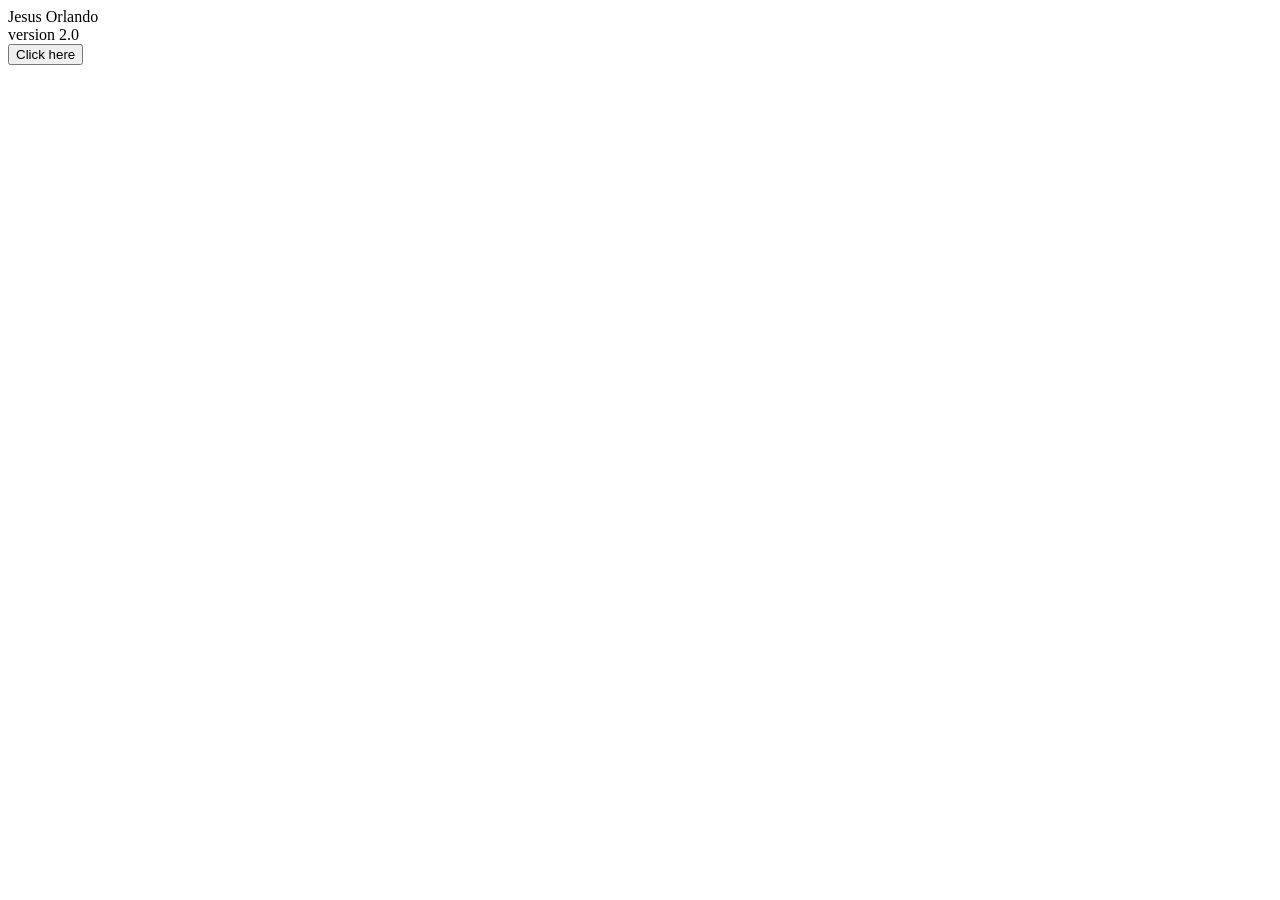
<file: index.html>
<!DOCTYPE html>
<html>
    <head>
        <script type= "text/javascript" src = "holamundo.js"></script>
    </head>
    <body>
	Jesus Orlando <br>
	version 2.0 <br>
        <button onclick = "hola()">Click here</button>
    </body>
</html>
</file>
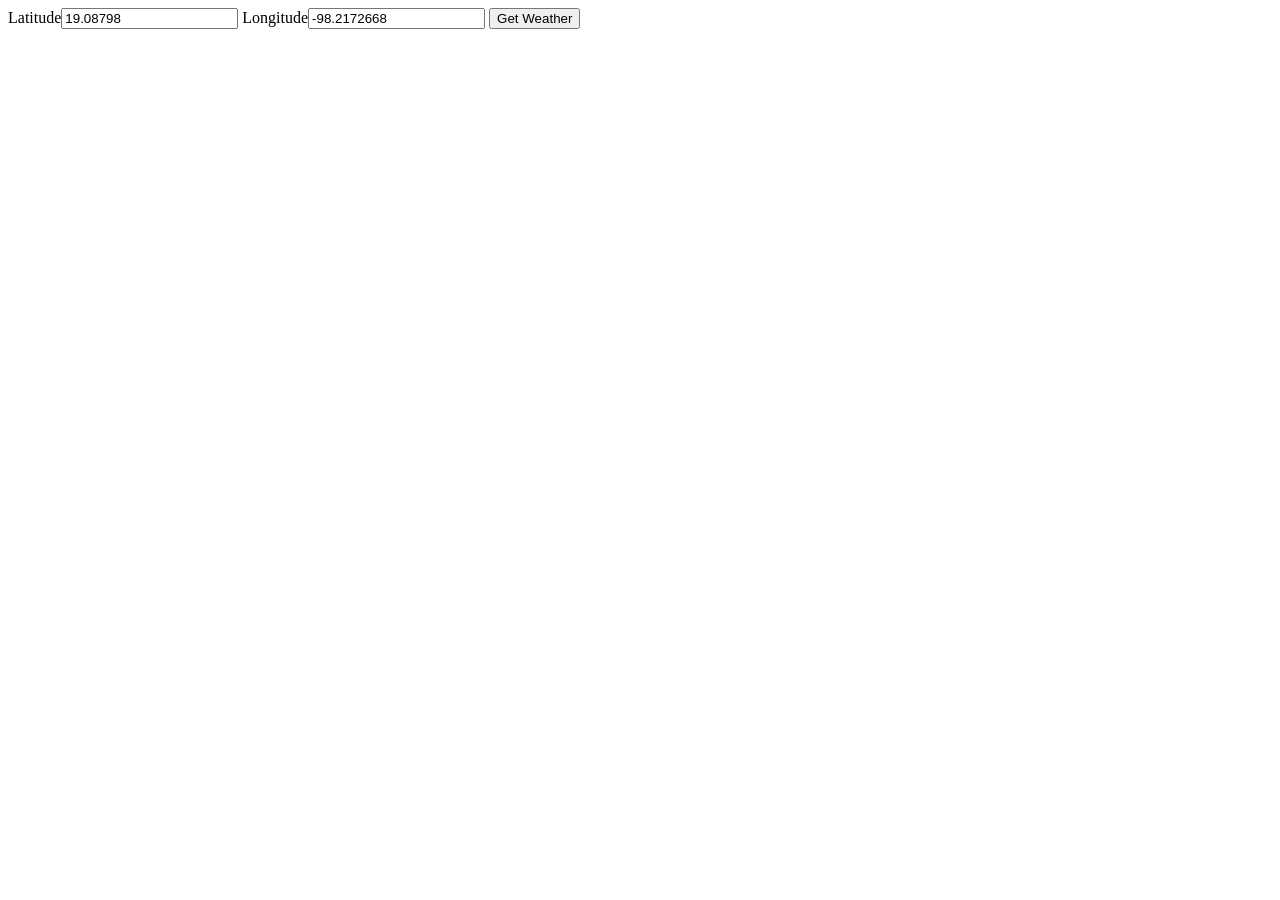
<file: Tareas/Primer parcial/wheather/index.html>
<!DOCTYPE html> 
<head>
    <title>Weather</title>
</head>
<body>

    <script src="script.js"></script>
    <script src="https://ajax.googleapis.com/ajax/libs/jquery/3.3.1/jquery.min.js"></script>
   Latitude<input type="text" id = "lat" value="19.08798">
   Longitude<input type="text" id = "lon" value="-98.2172668">
    <button id = "get Weather" onclick = "getWeather()">Get Weather</button>
    <div id = "resultado"></div>
    

</body>
</html>
</file>
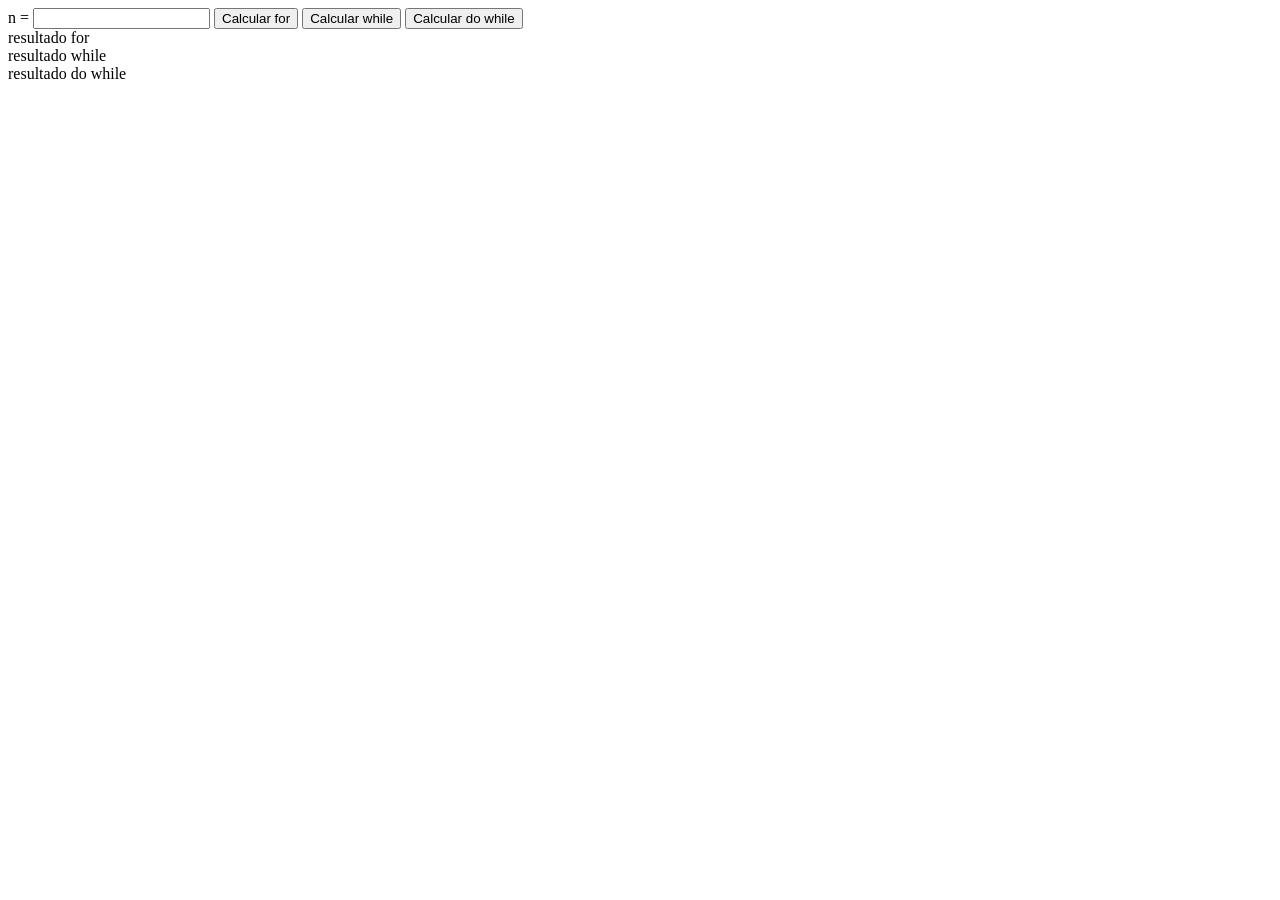
<file: ciclos/ciclos.html>
<!DOCTYPE html> 
<body>
    <label > n =</label>
    <input type="text" id = "n">
    <button onclick="ciclofor()">Calcular for </button>
    <button onclick="ciclowhile()">Calcular while </button>
    <button onclick="ciclodowhile()">Calcular do while </button>

    <div id = "for">resultado for</div>
    <div id = "while">resultado while</div>
    <div id = "dowhile">resultado do while</div>
    

    <script src =  "ciclos.js"></script>
</body>
</html>
</file>
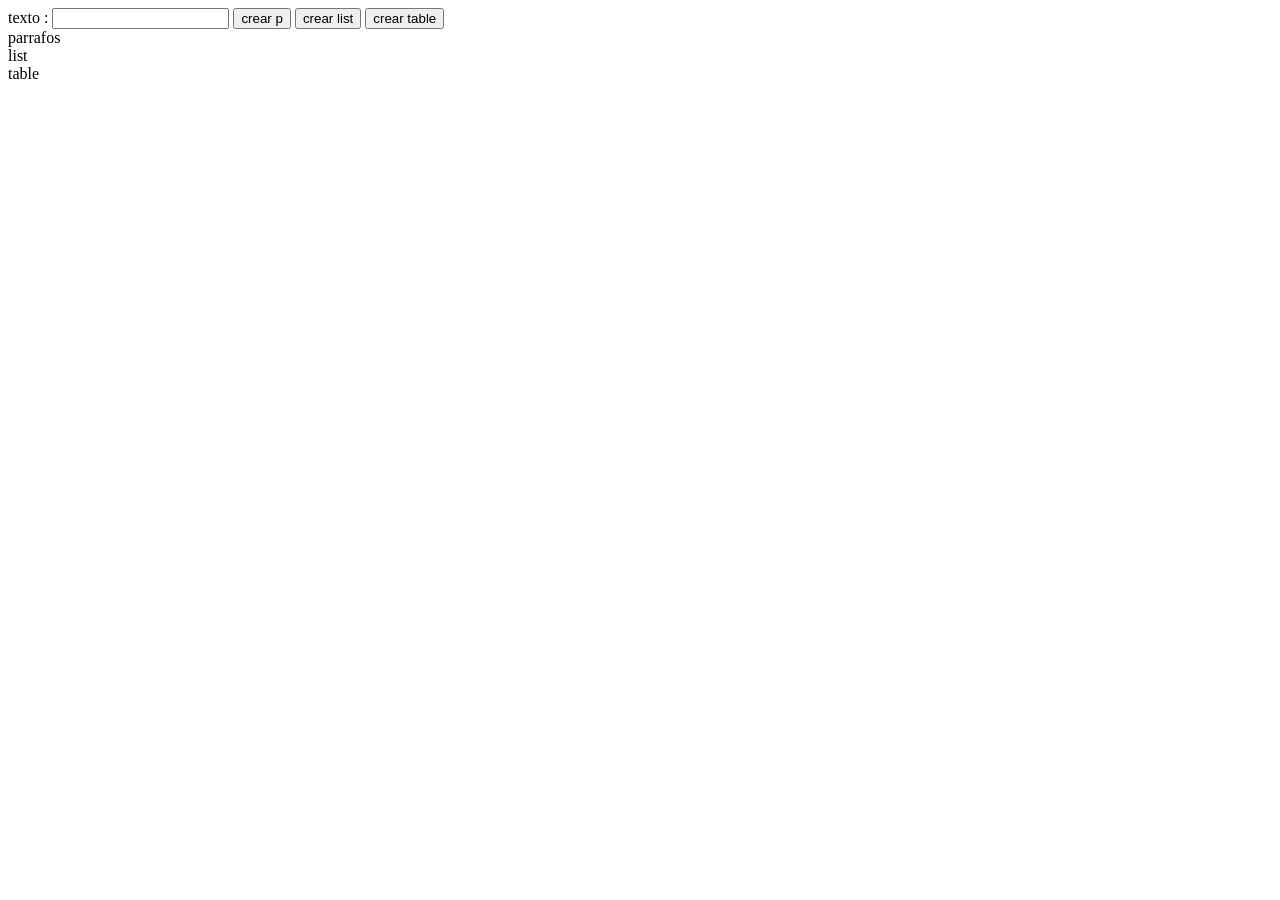
<file: dom/domch.html>
<!DOCTYPE html>
<body>
    <label>texto :</label>
    <input type="text" id= "mytext">

    <button onclick = "creap()">crear p</button>
    <button onclick = "crealist()">crear list</button>
    <button onclick = "creatable()">crear table</button>

    <div id = "parrafos"> parrafos </div>
    <div id = "listas"> list </div>
    <div id = "tabla"> table </div>
    <script src = "ciclosdom.js"></script>
</body>
</html>
</file>
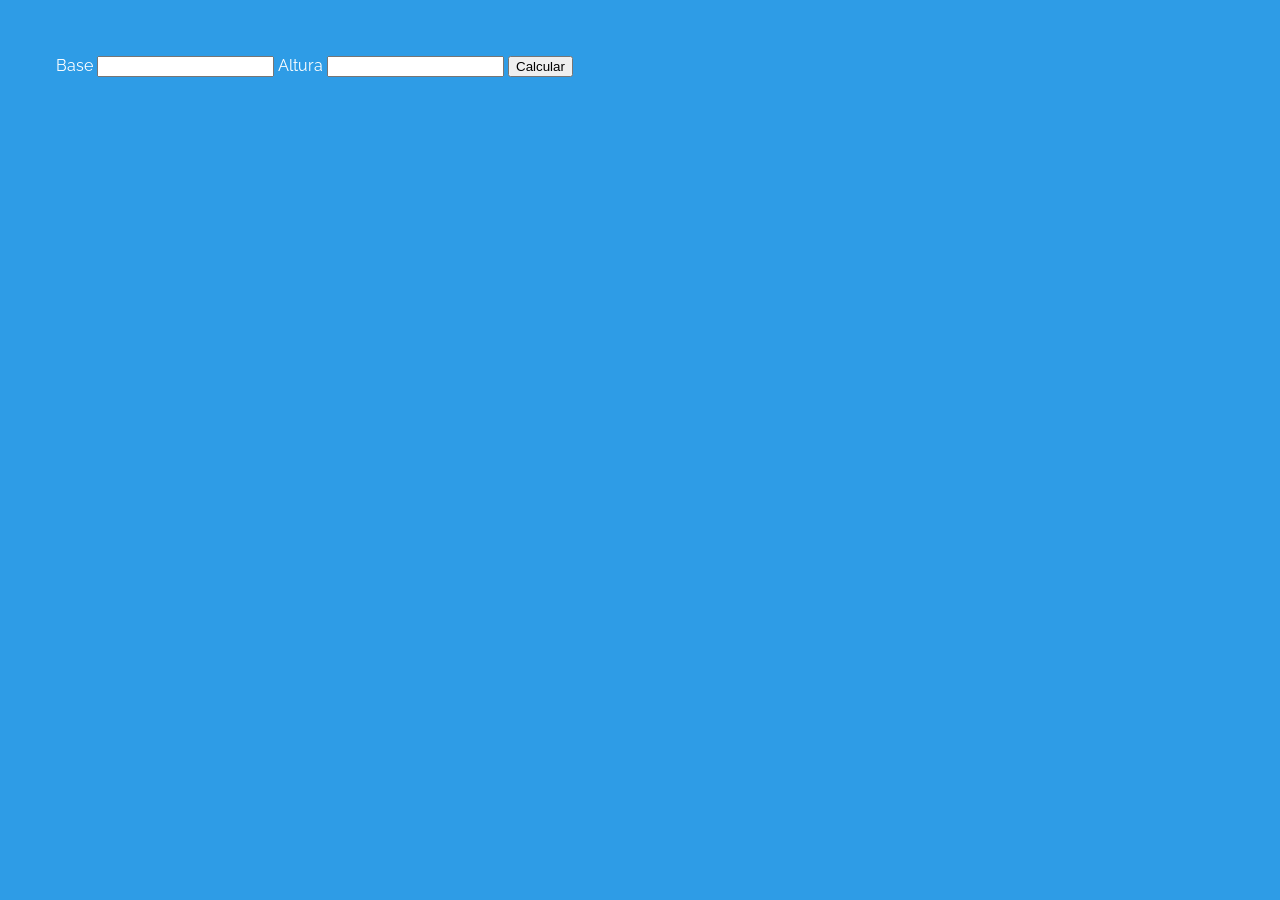
<file: operadores/operadores.html>
<!DOCTYPE html>
<html>
    <body>
        <label>Base</label>
        <input type = "text" id = "base">
        <label>Altura</label>
        <input type = "text" id="altura">
        <button onclick = "calcularArea()">Calcular</button>
        <div id = "resultado"></div>
        <link rel="stylesheet" href = "triangulo.css">
        <script src = "triangulo.js"></script>

        
    </body>
</html>
</file>
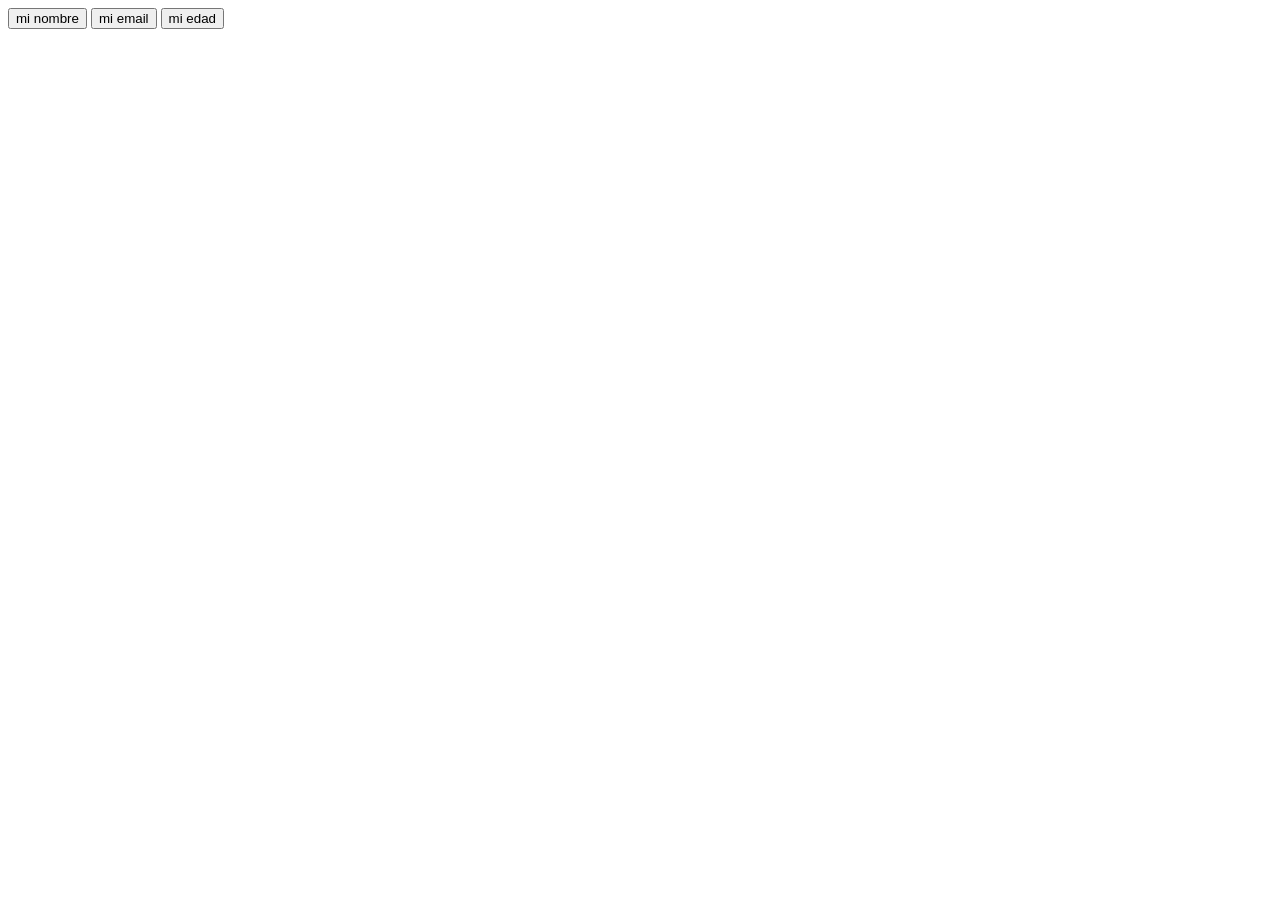
<file: variables/main.html>
<!DOCTYPE html>
<html>
    <script src="https://cdn.jsdelivr.net/npm/bootstrap@5.1.0/dist/js/bootstrap.min.js" integrity="sha384-cn7l7gDp0eyniUwwAZgrzD06kc/tftFf19TOAs2zVinnD/C7E91j9yyk5//jjpt/" crossorigin="anonymous"></script>
    <body>
        <button onclick = "getNombre()" >mi nombre</button>
        <button onclick = "getEmail()" >mi email</button>
        <button onclick = "getEdad()" >mi edad</button>
        <div id = "nombre"></div>
        <div id = "email"></div>
        <div id = "edad"></div>
        <script src = "var.js"></script>
    </body>
</html>
</file>
<file: operadores/triangulo.css>
@import url('https://fonts.googleapis.com/css?family=Raleway:300,700');

body{
    background: #2E9ce6;
    padding: 3em;
    font-family: 'Raleway', 'Arial';
    color: #fff;
}
</file>
